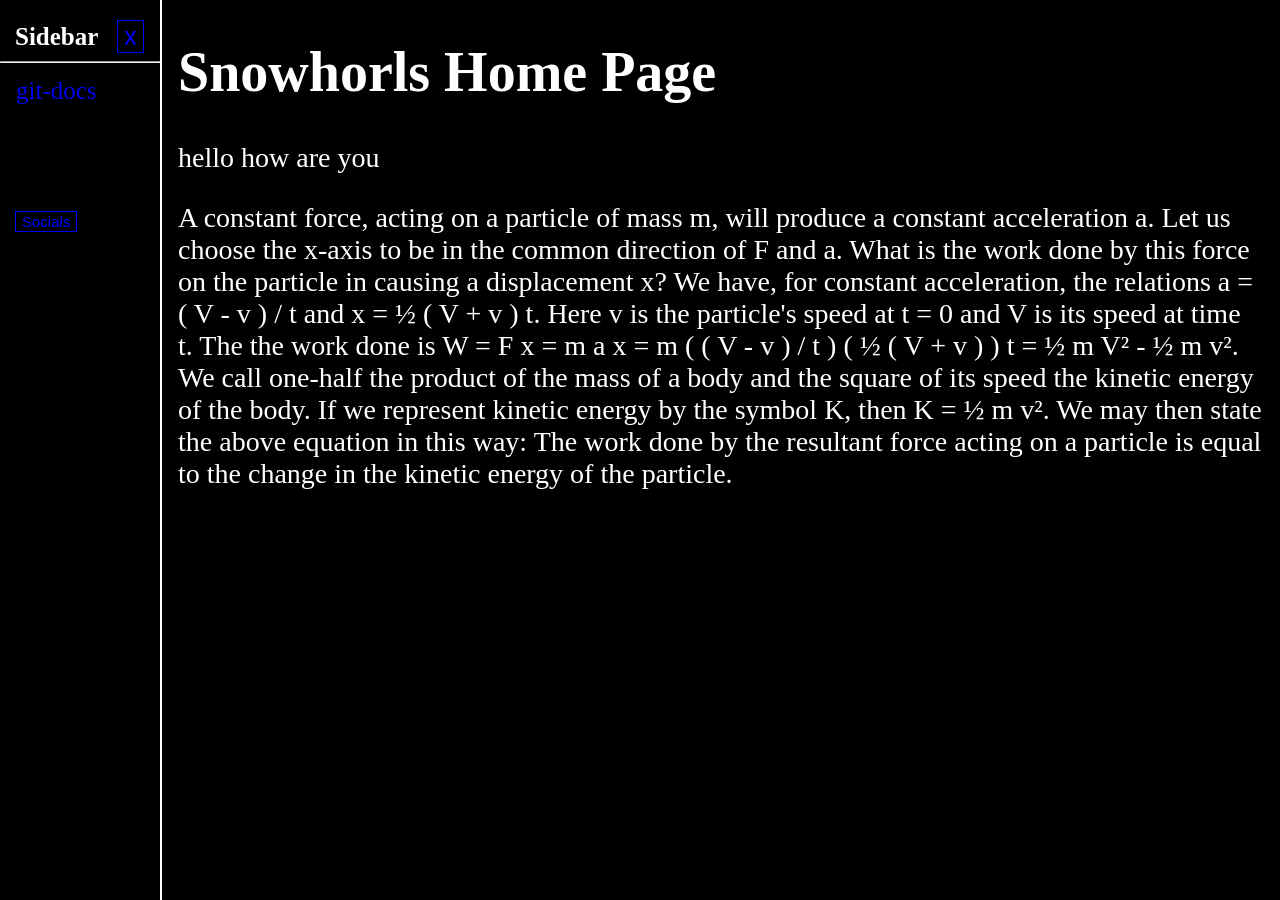
<file: index.html>
<!DOCTYPE html>

<html>
<head>
	<meta name="viewport" content="width=device-width, initial-scale=1">
	<link rel="stylesheet" href="style.css">
</head>

<body>

	<div class="pop" id="pop">
		<div class="n"><button onclick="togglepop()">x</button></div>
		<h2>External-Links</h2>
		<hr>
		<a href="https://www.youtube.com/channel/UC1bJ_Ejk6LumikqJLvcQrmg">youtube</a>
		<a href="https://github.com/snowhorls">github</a>
	</div>



	<div class="sidenav" id="sidebar">
		<h2>Sidebar</h2>
		<button onclick="toggle()">x</button>
		<hr>
		<a href="git.html">git-docs</a>
		<button style="font-size: 15px; margin-top: 100px;" onclick="togglepop()">Socials</button>
	</div>
	<div class="main" id="main1">

		<div  onclick="toggle()" class="sandwhich" id="sandwhich">
			<div class="sand"></div>
			<div class="sand"></div>
			<div class="sand"></div>
		</div>
		<!--<button id="button" style="display: none" onclick="togglesidebar()">+</button>-->

		<h1>Snowhorls Home Page</h1>
		<p>hello how are you</p>
		<p>
A constant force, acting on a particle of mass m, will produce a constant acceleration a. Let us choose the x-axis to be in the common direction of F and a. What is the work done by this force on the particle in causing a displacement x? We have, for constant acceleration, the relations a = ( V - v ) / t and x = ½ ( V + v ) t. Here v is the particle's speed at t = 0 and V is its speed at time t. The the work done is W = F x = m a x = m ( ( V - v ) / t ) ( ½ ( V + v ) ) t = ½ m V² - ½ m v². We call one-half the product of the mass of a body and the square of its speed the kinetic energy of the body. If we represent kinetic energy by the symbol K, then K = ½ m v². We may then state the above equation in this way: The work done by the resultant force acting on a particle is equal to the change in the kinetic energy of the particle.
		</p>


		<div id="test"></div>
	</div>



<script>
	var x = document.getElementById("sidebar");
	var y = document.getElementById("main1");
	var z = document.getElementById("sandwhich");
	var a = document.getElementById("test");
	var b = document.getElementById("pop");



	function togglepop() {
		if (b.style.display === "block") {
			b.style.display = "none";
		}
		else {
			b.style.display = "block";
		}}



	function toggle() {
		if (x.style.display === "block" || x.style.display === "") {
			y.style.marginLeft = "0"
			x.style.display = "none";
			z.style.display = "block";
		}
		else {
			y.style.marginLeft = "160px"
			x.style.display = "block";
			z.style.display = "none";
		}}
</script>


</body>

</html>
</file>
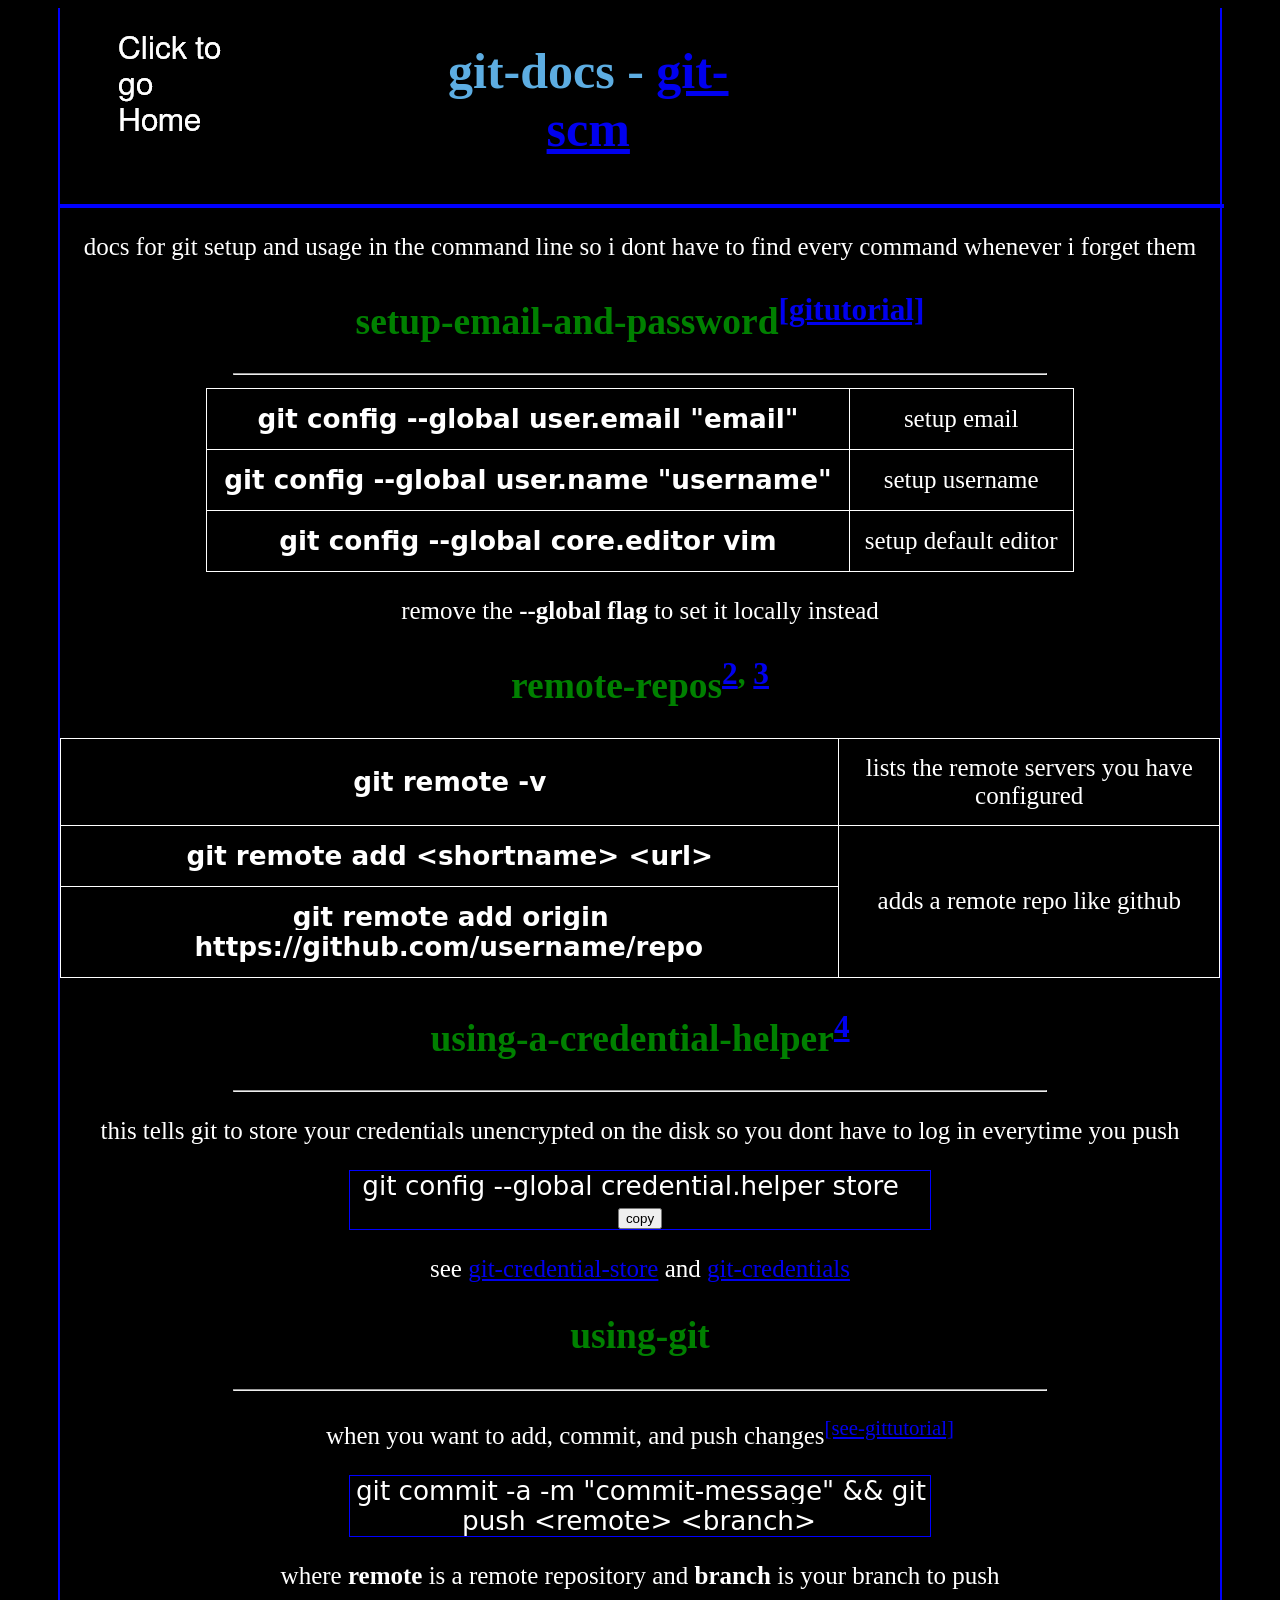
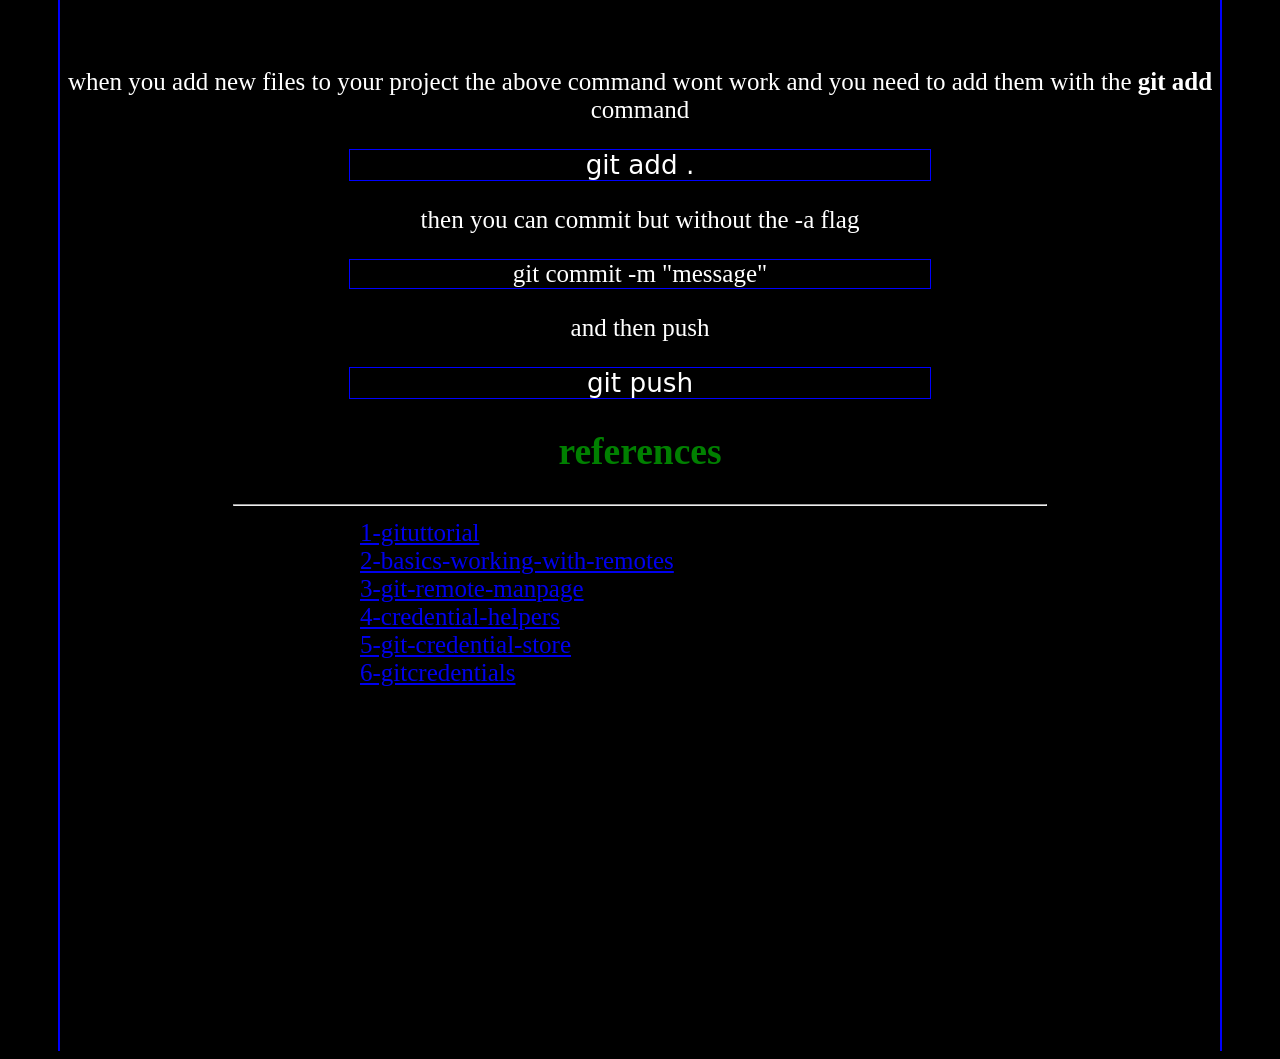
<file: git.html>
<!DOCTYPE html>
<html>
<head>
<link rel="stylesheet" href="stl.css">
</head>
<body>
<div style="border-left: 2px solid blue; height: auto; margin-left: 50px;">
<div style="border-right: 2px solid blue; height: auto; margin: auto; margin-right: 50px;">
<div class="div"><a href="index.html"><img style="margin-left: 50px;" src="home.png" alt="home_page"></a></div>
<div class="div"><h1>git-docs - <a href="https://git-scm.com">git-scm</a></h1></div>
<hr style="width:100%; border: 2px solid blue;">
<p>docs for git setup and usage in the command line so i dont have to find every command whenever i forget them</p>
	<h2>setup-email-and-password<sup><a href="#1">[gitutorial]</a></sup></h2>
<hr>
<table>
	<tr>
		<th>
			<code>git config --global user.email "email"</code>
		</th>
		<td>
			setup email
		</td>
	</tr>
	<tr>
		<th>
			<code>git config --global user.name "username"</code>
		</th>
		<td> 
			setup username 
		</td>
	</tr>
	<tr>
		<th>
			<code>git config --global core.editor vim</code>
		</th>
		<td>
			setup default editor
		</td>
	</tr>
</table>

<p> remove the <b>--global flag</b> to set it locally instead</p>

<h2>remote-repos<sup><a href="#2">2</a>, <a href="#3">3</a></sup></h2>
<table>
	<tr>
		<th>
			<code>git remote -v</code>
		</th>
		<td>
			lists the remote servers you have configured
		</td>
	</tr>
	<tr>
		<th>
			<code>git remote add &lt;shortname&gt; &lt;url&gt;</code>
		</th>
		<td rowspan="2">
			adds a remote repo like github
		</td>
	</tr>
	<tr>
		<th>
			<code>git remote add origin https://github.com/username/repo</code>
		</th>
	</tr>
</table>

<h2>using-a-credential-helper<sup><a href="#4">4</a></sup></h2>
<hr>
<p>this tells git to store your credentials unencrypted on the disk so you dont have to log in everytime you push</p>

<div class="d"><code>git config --global credential.helper store</code>&nbsp;&nbsp;&nbsp;<button onclick="copy('git config --global credential.helper store')">copy</button></div>
<p>see <a href="#5">git-credential-store</a> and <a href="#6">git-credentials</a>

<h2>using-git</h2>
<hr>

<p>when you want to add, commit, and push changes<sup><a href="#1">[see-gittutorial]</a></sup></p>
<div class="d"><code>git commit -a -m "commit-message" &amp;&amp; git push &lt;remote&gt; &lt;branch&gt;</code></div>
<p>where <b>remote</b> is a remote repository and <b>branch</b> is your branch to push</p>
<br>
<p>when you add new files to your project the above command wont work and you need to add them with the <b>git add</b> command</p>
<div class="d"><code>git add .</code></div>
<p>then you can commit but without the -a flag</p>
<div class="d">git commit -m "message"</div>
<p>and then push</p>
<div class="d"><code>git push</code></div>

<script>
	function copy(a){
		/*let a = "hello";*/
		navigator.clipboard.writeText
			(a)
	}
</script>

<h2>references</h2>
<hr>
<div><a id="1" href=https://git-scm.com/docs/gittutorial>1-gituttorial</a></div>
<div><a id="2" href=https://git-scm.com/book/ms/v2/Git-Basics-Working-with-Remotes>2-basics-working-with-remotes</a></div>
<div><a id="3" href="https://git-scm.com/docs/git-remote">3-git-remote-manpage</a></div>
<div><a id="4" href="https://git-scm.com/doc/credential-helpers">4-credential-helpers</a></div>
<div><a id="5" href="https://git-scm.com/docs/git-credential-store">5-git-credential-store</a></div>
<div><a id="6" href="https://git-scm.com/docs/gitcredentials">6-gitcredentials</a></div>

<br>
<br>
<br>
<br>
<br>
<br>
<br>
<br>
<br>
<br>
<br>
<br>
<br>

<!-- verticle line -->
</div>
</div>

</body>
</html>
</file>
<file: style.css>
body {
	background-color: black;
	color: white;
}

/* sidebar */

.sidenav {
	width: 160px;
	height: 100%;
	position: fixed;
	z-index: 1;
	top: 0;
	left: 0;
	background-color: black;
	overflow-x: hidden;
	padding-top: 20px;
	border-right: 2px solid white;
	display: block;
}	

.sidenav a {
	padding: 6px 8px 6px 16px;
	text-decoration: none;
	display: block;
	font-size: 25px;
}

.sidenav button, h2{
	display: inline;
	margin-left: 15px;
	font-size: 25px;
}

.sidenav button {
	background: black;
	color: blue;
	border: 1px solid blue;
}

/* main text of website */

.main {
	margin-left: 160px;
	margin-top: 40px;
	padding: 0px 10px;
	font-size: 28px;
}

/* menu icon */

.sand {
	width: 35px;
	height: 5px;
	background-color: white;
	margin: 6px 0;
}

.sandwhich {
	width: 35px;
	display: none;
}

.mobile {
	display: block; 
}





.pop {
background-color: black;
overflow-x: hidden;
z-index: 1;
display: none; 
height: 250px; 
width: 200px; 
border: 1px solid white; 
margin: 0; 
position: fixed; 
top: 50%; 
left: 50%; 
transform: translate(-50%, -50%);}

.pop a {
padding: 6px 8px 6px 16px;
font-size: 18px;
display: block;
text-decoration: none;
}

.pop div{
height: 10px;
margin-top: 0;
}

.pop button {
position: absolute;
right: 0;
}


/* small screen / mobile screen settings */

@media screen and (max-width: 600px) {
	.sidenav {display: none;}
	.main {margin-left: 0;}
	.sandwhich {display: block;}
}
</file>
<file: stl.css>
body{
	background-color: black;
	color: white;
	font-size: 25px;
}

h1,h2,h3,p{
	text-align: center;
}

h1{
	color:  #5dade2 ;
}

h2{
	color: green;
}
div{
	margin-left: 300px;
}
.div {
  	width: 30%;
	margin:auto;
  	display: inline-block;

}
hr{
	width: 70%;
	text-align: center;
		
}

.paragraph{
	width: 1000px;
	margin: 0 auto;
}

.d{
	text-align: center;
	margin: auto;
	border: 1px solid blue;
	width: 50%;
	/*display: inline-block;*/
	overflow: auto;

}

.right{
	margin-left: 2px;
}
.c{
	text-align: center;
	margin: auto;
}



code {
  font-family: Liberation,"Sans";
  color: #ffffff;
  background-color: #000000;
  padding: 2px;
  font-size: 105%;
  margin: auto;
  text-align: center;
  /*border: 1px solid white;*/
}

table, th, td {
	margin: auto;
	text-align: center;
	/*margin-left: 350px;*/
       	border: 1px solid white;
   	border-collapse: collapse;
  	padding: 15px;
}
</file>
